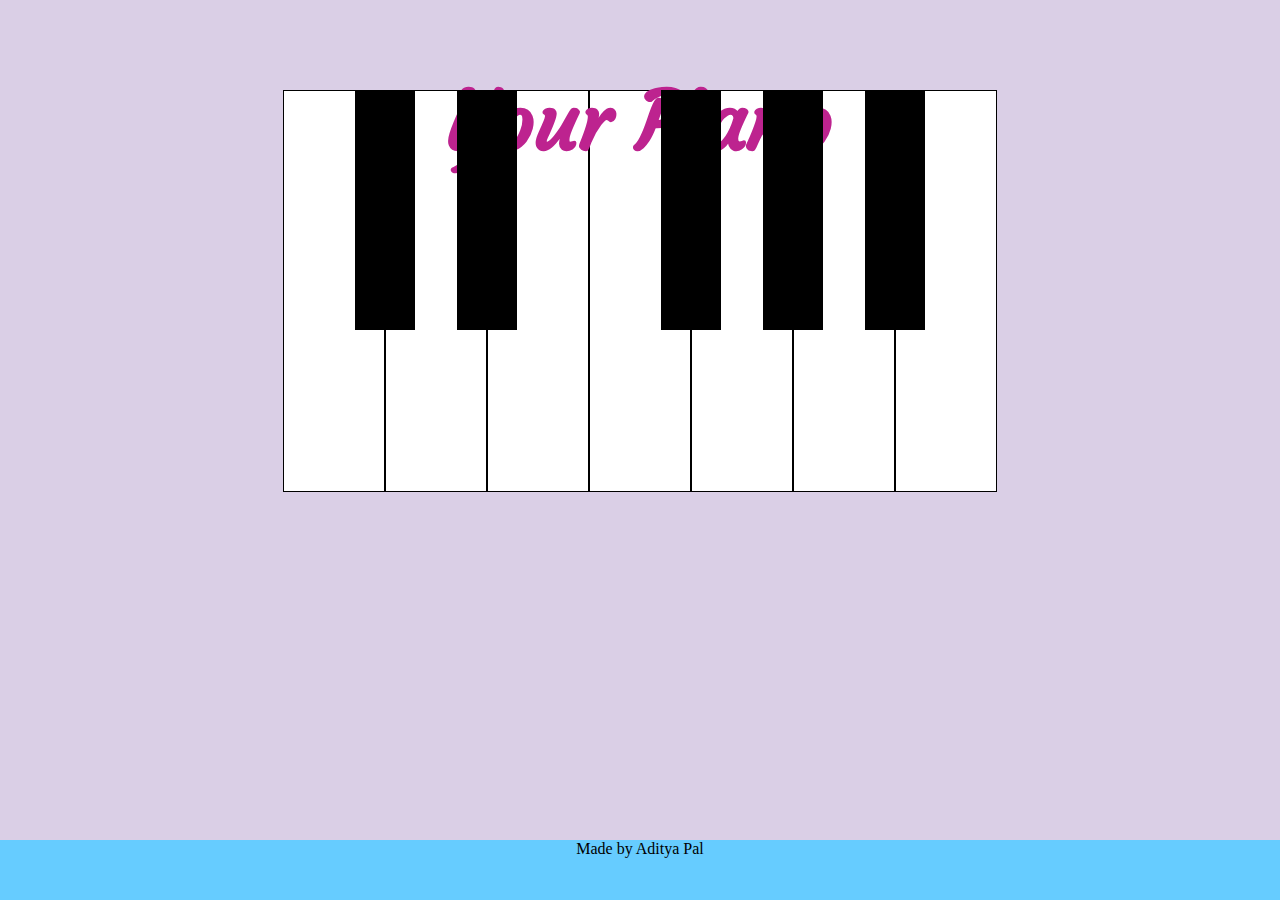
<file: index.html>
<!DOCTYPE html>
<html lang="en">
<head>
    <meta charset="UTF-8">
    <meta http-equiv="X-UA-Compatible" content="IE=edge">
    <meta name="viewport" content="width=device-width, initial-scale=1.0">
    <link rel="stylesheet" href="styles.css">
    <script src="script.js" defer></script>
    <title>Piano</title>
	<link rel="shortcut icon" type="image/x-icon" href="favicon.ico" />

	<link href="https://cdn.jsdelivr.net/npm/bootstrap@5.0.2/dist/css/bootstrap.min.css" rel="stylesheet" integrity="sha384-EVSTQN3/azprG1Anm3QDgpJLIm9Nao0Yz1ztcQTwFspd3yD65VohhpuuCOmLASjC" crossorigin="anonymous">
    <link rel="preconnect" href="https://fonts.googleapis.com">
<link rel="preconnect" href="https://fonts.gstatic.com" crossorigin>
<link href="https://fonts.googleapis.com/css2?family=Courgette&display=swap" rel="stylesheet">
</head>
<h1 >Your Piano</h1>
<body>
	<script src="https://cdn.jsdelivr.net/npm/bootstrap@5.0.2/dist/js/bootstrap.bundle.min.js" integrity="sha384-MrcW6ZMFYlzcLA8Nl+NtUVF0sA7MsXsP1UyJoMp4YLEuNSfAP+JcXn/tWtIaxVXM" crossorigin="anonymous"></script>
    <div class="piano">
        <div data-note="C" class="key whiteKey"></div>
        <div data-note="Db" class="key blackKey"></div>
        <div data-note="D" class="key whiteKey"></div>
        <div data-note="Eb" class="key blackKey"></div>
        <div data-note="E" class="key whiteKey"></div>
        <div data-note="F" class="key whiteKey"></div>
        <div data-note="Gb" class="key blackKey"></div>
        <div data-note="G" class="key whiteKey"></div>
        <div data-note="Ab" class="key blackKey"></div>
        <div data-note="A" class="key whiteKey"></div>
        <div data-note="Bb" class="key blackKey"></div>
        <div data-note="B" class="key whiteKey"></div>

    </div>


    <audio id="C" src="notes/C.mp3"></audio>
  <audio id="Db" src="notes/Db.mp3"></audio>
  <audio id="D" src="notes/D.mp3"></audio>
  <audio id="Eb" src="notes/Eb.mp3"></audio>
  <audio id="E" src="notes/E.mp3"></audio>
  <audio id="F" src="notes/F.mp3"></audio>
  <audio id="Gb" src="notes/Gb.mp3"></audio>
  <audio id="G" src="notes/G.mp3"></audio>
  <audio id="Ab" src="notes/Ab.mp3"></audio>
  <audio id="A" src="notes/A.mp3"></audio>
  <audio id="Bb" src="notes/Bb.mp3"></audio>
  <audio id="B" src="notes/B.mp3"></audio>
</body>

<footer>Made by Aditya Pal</footer>

</html>
</file>
<file: styles.css>
body{
    background-color: rgb(218, 207, 230);
    margin-top: 13%;
    display:flex;
    justify-content:center;
    align-items: center;
    padding:40px;
    border:30px;
    margin-top:auto;
    margin-left:auto;
    margin-right:auto;
    margin-bottom:auto;
    
}
.piano{
    margin-top:50px;
    margin-bottom:50px;
    margin-right:30px;
    margin-left: 30px;
    display:flex;
}

.whiteKey{
width: 100px;
height:400px;
background-color:white;
border:1px solid black;
box-shadow: inset 0px 0 px 9px 6px white;
}
.whiteKey.active{
    background-color: #ccc;
}
.blackKey{
    width: 60px;
height:240px;
background-color:black;
margin-left: -30px;
margin-right: -30px;
z-index: 2;
}
.blackKey.active{
    background-color: #333;
}
h1{
    position: absolute;
    top: 2%;
    font-size: 5rem;
    font-family: 'Courgette', cursive;
    color:rgb(189, 35, 143);
}
footer{
    position:absolute;
   bottom:0;
   width:100%;
   height:60px;   /* Height of the footer */
   background:#6cf;
   text-align:center;
}
</file>
